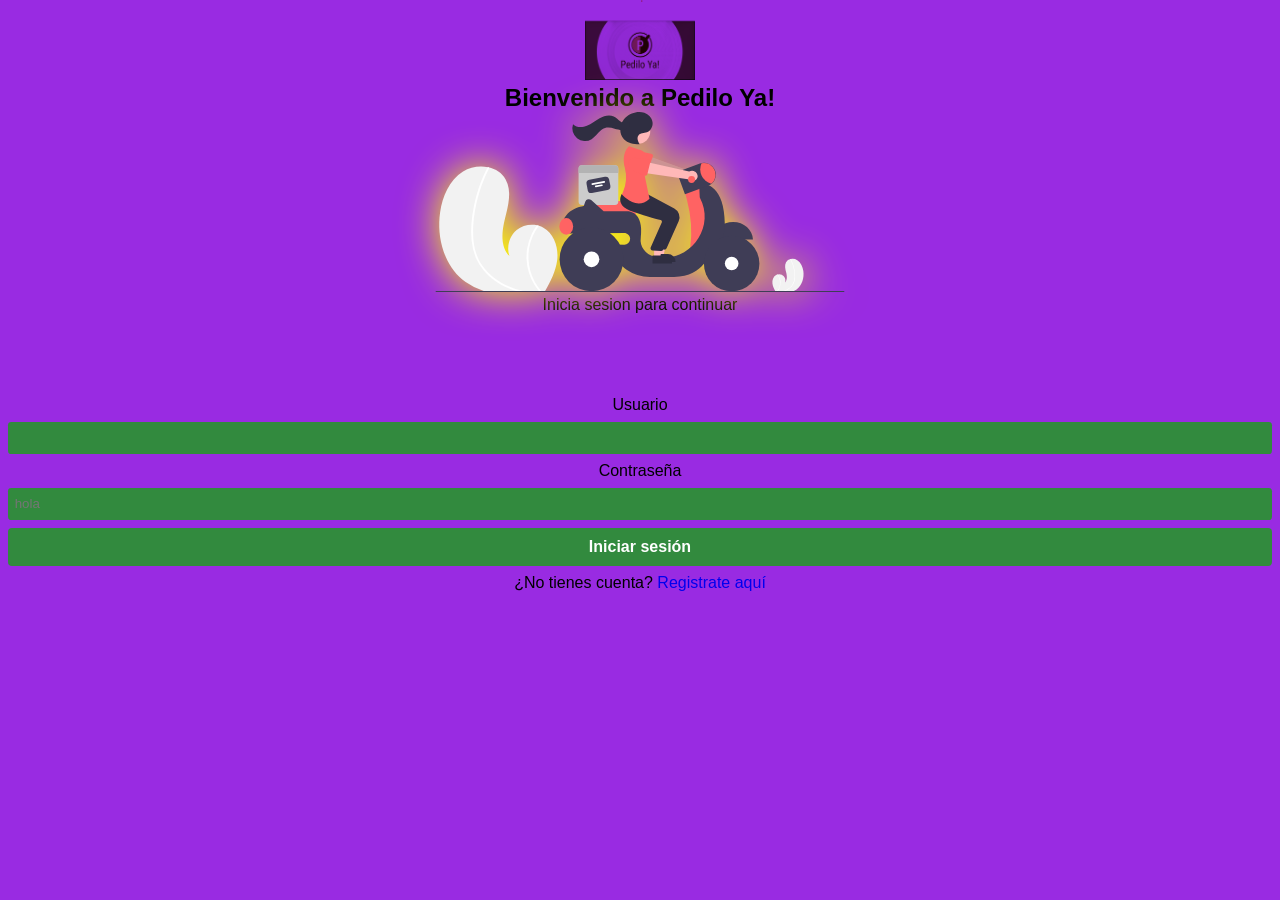
<file: login.html>
<!DOCTYPE html>
<html lang="en">
<head>
    <meta charset="UTF-8">
    <meta name="viewport" content="width=device-width, initial-scale=1.0">
    <link rel="stylesheet" href="./miprueba.css">
    <title>Pedilo Ya!</title>
</head>
<body>
    <section class="Bienvenida">
        <img class="logo" src="img/logo.png" alt="" srcset="">
        <h1>Bienvenido a Pedilo Ya!</h1>
        <img class="logobienvenida"src="img/delivery.svg" alt="" srcset="">
        <p> Inicia sesion para continuar </p>
    </section>
    <form action="" class="login">
        <label for="usuario"> Usuario </label>
        <input type="email" name="usuario" id="email">

        <label for="password">Contraseña</label>
        <input type="password" name="password" id="password" placeholder="hola">

        <a href="index.html" class="boton">Iniciar sesión</a>
        <p>¿No tienes cuenta? <a href="#">Registrate aquí</a></p>
    </form>
   
</body>
</html>
</body>
</html>
</file>
<file: miprueba.css>
*{
    margin: 0;
    padding: 0;
    box-sizing: border-box;
    text-decoration: none;
    list-style: none;
}

:root{
    --bg-primario-gradient: linear-gradient(to top, rgb(184, 0, 245), rgb(255, 255, 255));
    --bg-colorprimario:linear-gradient(to bottom, rgb(197, 17, 11), white);
    --bg-colorsecundario: rgb(50, 138, 62);
    --txt-primario :rgb(0, 0, 0);
    --ancho50:50%;
    --arial: Arial, Helvetica, sans-serif;
    --transicion: all 0.3 ease-in-out;
    --sombra-chica: 0px 0px 5px rgba(0, 0, 0, 5);
    --sombra-grande: 0px 0px 20px rgba(255, 255, 0, 5)
}

body{
    height: 100vh;
    
    background-color: rgb(153, 43, 226);
    color: black;
    font-family: var(--arial);
    text-align: center;
}

.bienvenida{
    display: flex;
    flex-direction: column;
    height: 40%;
    justify-content: center;
    align-items: center;
    gap: 16px;
    color:black;
}
.logobienvenida{
    height: 20vh;
    width: 80vw;
    filter: drop-shadow(var(--sombra-grande));
}

.logo{
    height: 80px; 
    width: 110px;
    margin: auto;
    mix-blend-mode: multiply;
    
}

.login{
    display: flex;
    flex-direction: column;
    justify-content: center;
    align-items: center;
    height: 40%;
    padding: .5em;
    gap: .5em;
}

.login input[type="email"],.login input[type="password"]{
    width: 100%;
    height: 2.4em;
    padding: 0.5em;
    border-radius: .25em;
    border: none;
    background-color: var(--bg-colorsecundario);
}

.login .boton{
    width: 100%;
    height: 2.4em;
    background-color: var(--bg-colorsecundario);
    color: white;
    border-radius: .25em;
    border: none;
    cursor: pointer;
    font-weight: bold;
    text-align: center;
    line-height: 2.4em;

}

*{
    outline: dashed lpx red;
}
</file>
